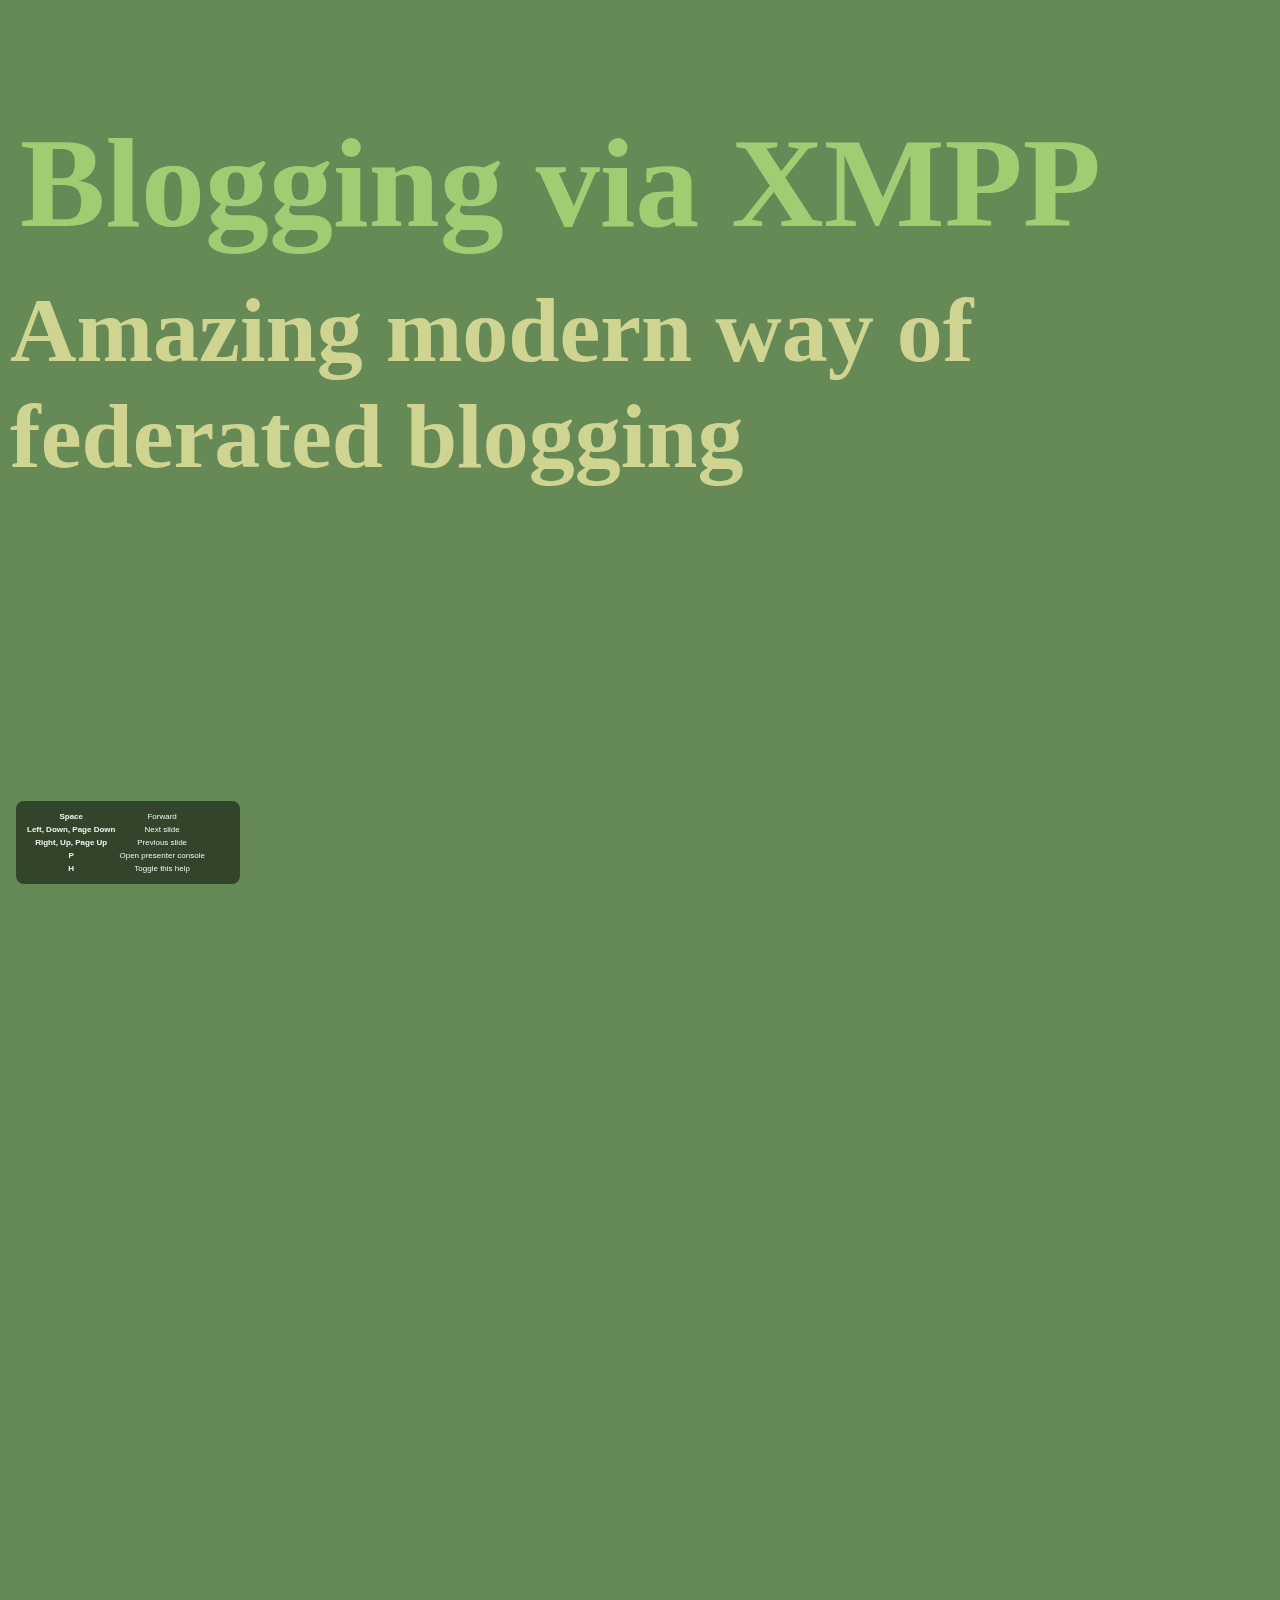
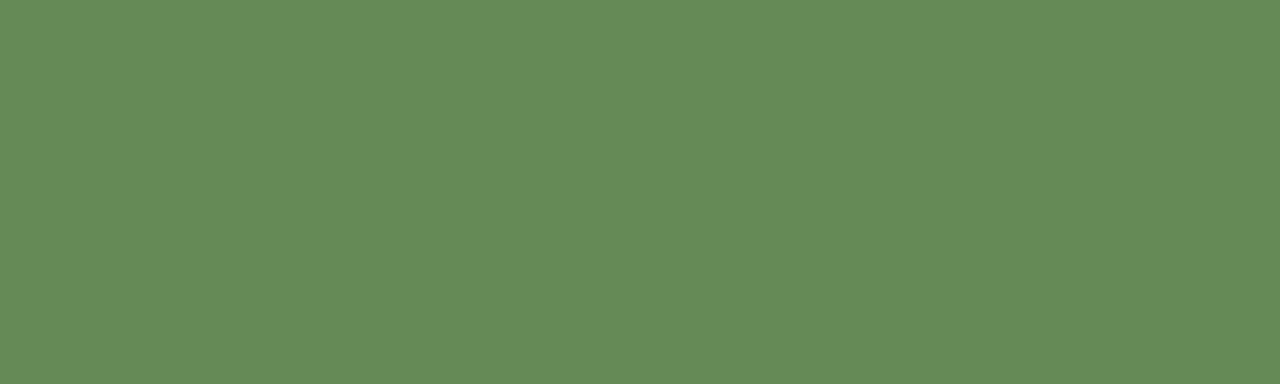
<file: output/index.html>
<!DOCTYPE html><html xmlns="http://www.w3.org/1999/xhtml"><head><title>Blogging via XMPP</title><meta name="generator" content="Hovercraft! 1.0 http://regebro.github.com/hovercraft"></meta><meta name="author" content="Sergey Dobrov"></meta><meta name="description" content="Amazing way of federated blogging."></meta><meta name="keywords" content="XMPP, PubSub, blogging, web, internet, network, communications, social networking"></meta><link rel="stylesheet" href="css/hovercraft.css" media="all"></link><link rel="stylesheet" href="css/impressConsole.css" media="all"></link><link rel="stylesheet" href="css/highlight.css" media="all"></link><link rel="stylesheet" href="assets/main.css" media="screen,projection"></link></head><body class="impress-not-supported"><div id="impress"><div class="step" step="0" data-x="0" data-y="0"><h1 id="blogging-via-xmpp">Blogging via XMPP</h1><h2 id="amazing-modern-way-of-federated-blogging">Amazing modern way of federated blogging</h2></div><div class="step" step="1" data-x="1600" data-y="0"><h1 id="internet-used-to-be">Internet used to be</h1><ul><li>consisting of number disjointed websites</li><li>fault tolerant</li><li>indexed by several search engines which were competiting by pulling info periodically from each site waiting for updates</li><li>each publisher owned their information</li></ul></div><div class="step" step="2" data-y="800" data-x="1600"><h1 id="internet-now">Internet now</h1><ul><li>mostly consists of big Internet services which control big part of World's information</li><li>information is being posted several times to each of those to cover bigger audience</li><li>users are limited with those services' policies</li><li>the services themselves are being manipulated by governments</li></ul></div><div class="step" step="3" data-x="3000" data-y="800"><h1 id="so">So?</h1><ul><li>equal access to information is not guaranteed</li><li>users have to have accounts on each service to be able to use them</li><li>the sites purposely make it impossible to check news without visiting sites</li><li>have to share information that we probably don't want to</li><li>actually don't own our info!</li><li>WEIRD?!</li></ul></div><div class="step" step="4" data-x="4400" data-y="800"><h1 id="do-we-have-a-superhero">Do we have a superhero?!</h1></div><div class="step" step="5" data-z="900" data-x="5800" data-y="800"><h1 id="yes">YES!</h1></div><div class="step" step="6" data-z="1800" data-x="7200" data-y="800" data-rotate-z="30"><h1 id="xmpp-pubsub-pep">XMPP &amp; PubSub/PEP</h1><ul><li>XMPP is well-known stable, many-times-implemented federated network</li><li>which puts <strong>security</strong> into the main corner</li><li>and is highly accessible from any perspective</li><li>PubSub is a well-known design pattern which makes it not necessary to poll for changes</li><li><em>C-C-C-COMBO!</em></li></ul></div><div class="step" step="7" data-x="8600" data-y="800" data-rotate-z="60" data-z="1800"><h1 id="blogs">Blogs</h1><ul><li>use PEP which turns each XMPP user into a PubSub service to store user posts</li><li>other users can subscribe to that service to receive updates</li><li>you also can ask the service to show you the posts</li><li>you have wide abilities to control permissions and even allow others to post to your blog</li></ul></div><div class="step" step="8" data-x="10000" data-y="800" data-rotate-z="90" data-z="1800"><h1 id="comments">Comments</h1><ul><li>blogs are not interested without feedback from readers</li><li>need to store comments</li><li>can use generic PubSub node for that aim, linking each post to it's own thread</li><li>thanks to XMPP's federation you don't need to register on all the blog services anymore, just use your JID to identify!</li></ul></div><div class="step" step="9" data-x="11400" data-y="800" data-rotate-z="120" data-z="1800"><h1 id="aggregation">Aggregation</h1><ul><li>sounds good but what about search, stats? how can I know who is the biggest blogger in the world?</li><li>don't try to resemble centralized web approaches!</li><li>aggregators are the services that are subscribed to everyone<ul><li>and receive updates <em>realtime</em></li><li>and can provide extra feeds in the same format by specific criterias</li><li>and there can be <em>unlimited</em> number of such aggregators</li><li>diversity!</li></ul></li></ul></div><div class="step" step="10" data-x="12800" data-y="800" data-z="1800" data-rotate-z="120"><h1 id="federation-too-old">Federation? Too old.</h1><h2 id="give-us-decentralization">Give us decentralization!</h2><ul><li>look at this as the protocol, not the implementation</li><li>the same clients will be able to work on every provider which uses the protocol</li><li>underlaying protocol can be completely decentralized!</li></ul></div><div class="step" step="11" data-x="14200" data-y="800" data-z="1800" data-rotate-z="120"><h1 id="but-this-is-the-far-far-future">but this is the far far future.</h1></div><div class="step" step="12" data-z="900" data-x="15600" data-y="800" data-rotate-z="120"><h1 id="which-can-become-true-only-if-you-help">Which can become true only if you help!</h1><h2 id="we-need-help">WE NEED HELP!</h2></div><div class="step" step="13" data-z="0" data-x="17000" data-y="800" data-rotate-z="120"><h1 id="what-can-you-do">What can you do?</h1><ul><li>read XEP-277</li><li>help with new XEPs<ul><li>XEP-315: Recipient Server Filtration</li><li>Privileged Entity</li><li>Namespace Delegation</li></ul></li><li>help to solve current PubSub spec problems</li></ul></div><div class="step" step="14" data-z="-900" data-x="18400" data-y="800" data-rotate-z="120"><h1 id="follow-these-on-standards-ml">Follow these on standards@ ML!</h1><h2 id="and-give-us-your-opinion">And give us your opinion!</h2></div><div class="step" step="15" data-x="19800" data-y="800" data-z="-900" data-rotate-z="120"><h1 id="xep-0277-microblogging-over-pep">XEP-0277: Microblogging over PEP</h1><ul><li>the main one</li><li>defines a way of putting blog in your PEP</li><li>rocks the world!</li></ul></div><div class="step" step="16" data-x="21200" data-y="800" data-z="-900" data-rotate-z="120"><h1 id="xep-0351-recipient-server-side-filtration">XEP-0351: Recipient Server-side Filtration</h1><ul><li>with current scheme of entity capabilities negotiating:<ul><li>one-way presence subscription doesn't work</li></ul></li><li>solution?<ul><li>send all the events to receiving server and let it decide!</li></ul></li><li>backwards compatible</li><li>implementations <strong>WANTED</strong>.</li></ul></div><div class="step" step="17" data-x="22600" data-y="800" data-z="-900" data-rotate-z="120"><h1 id="privileged-entity">Privileged Entity</h1><p>TODO</p></div><div class="step" step="18" data-x="24000" data-y="800" data-z="-900" data-rotate-z="120"><h1 id="namespace-delegation">Namespace Delegation</h1><p>TODO</p></div><div class="step" step="19" data-x="25400" data-y="800" data-z="-900" data-rotate-z="120"><h1 id="current-pubsub-problems">Current PubSub problems</h1><ul><li><a href="http://wiki.xmpp.org/web/PubSubIssues">http://wiki.xmpp.org/web/PubSubIssues</a></li><li>Bloated XEP-0060</li><li>Small incosistencies in XEP-0060</li><li>What else?</li></ul></div><div class="step" step="20" data-x="26800" data-y="800" data-z="-900" data-rotate-z="120"><h1 id="i-want-to-try">I want to try!</h1><p>Contacts and links here</p></div></div><div id="hovercraft-help"><table><tr><th>Space</th><td>Forward</td></tr><tr><th>Left, Down, Page Down</th><td>Next slide</td></tr><tr><th>Right, Up, Page Up</th><td>Previous slide</td></tr><tr><th>P</th><td>Open presenter console</td></tr><tr><th>H</th><td>Toggle this help</td></tr></table></div><script type="text/javascript" src="js/impress.js"></script><script type="text/javascript" src="js/impressConsole.js"></script><script type="text/javascript" src="js/hovercraft.js"></script></body></html>
</file>
<file: output/css/hovercraft.css>
/* This file left intentionally (almost) blank

   Landslide always adds a print.css and a screen.css, but they
   are not needed in impress.js, so this theme leaves them blank,
   except for hiding some things you want to hide.
   
   You can modify these files in your own fork, or you can add
   css-files in the landslide configuration file. 
   See https://github.com/adamzap/landslide#presentation-configuration
   
*/

.impress-supported .fallback-message,
.step .notes {
    display: none;
}

.step {
    width: 800px;
}


/* Help popup */

#hovercraft-help {
    background: none repeat scroll 0 0 rgba(0, 0, 0, 0.5);
    color: #EEEEEE;
    font-size: 50%;
    left: 2em;
    bottom: 2em;
    width: 26em;
    border-radius: 1em;
    padding: 1em;
    position: fixed;
    right: 0;
    text-align: center;
    z-index: 100;
    display: block;
    font-family: Verdana, Arial, Sans;
}

.impress-enabled #hovercraft-help.hide {
    display: none;
}

/*.impress-enabled #hovercraft-help.show {*/
    /*display: block;*/
/*}*/

#hovercraft-help.disabled {
    display: none;
}
</file>
<file: output/css/impressConsole.css>
html#impressconsole {
    height: 100%
}

#impressconsole body {
    padding: 0;
    margin: 20px;
    font-family: verdana, arial, sans-serif;
    font-size: 26px;
    height: 92%;
}

div#console {
    margin: 0;
    height: 94%;
}

div#views {
    float: left;
    width: 16em;
    margin-right: 1em;
}

div#blocker {
    width: 17em;
    height: 20em;
    position: absolute;
    top: 0;
    left: 0;
    display: blocker;
}

div#notes {
    overflow-x: hidden;
    overflow-y: auto;
    height: 95%;
}

div#notes p {
    margin-top: 0;
}

iframe#slideView {
    width: 16em;
    height: 12em;
}

iframe#preView {
    width: 8em;
    height: 6em;
}

div#controls {
    margin: 0;
    height: 6%;
}

div#prev {
    float: left;
}

div#next {
    float: right;
}

div#status {
    margin-left: 2em;
    margin-right: 2em;
    text-align: center;
    float: right;
}

div#clock {
    margin-left: 2em;
    margin-right: 2em;
    text-align: center;
    float: left;
}

div#timer {
    margin-left: 2em;
    margin-right: 2em;
    text-align: center;
    float: left;
}
</file>
<file: output/css/highlight.css>
.highlight .hll { background-color: #ffffcc }
.highlight .c { color: #408090; font-style: italic } /* Comment */
.highlight .err { border: 1px solid #FF0000 } /* Error */
.highlight .k { color: #007020; font-weight: bold } /* Keyword */
.highlight .o { color: #666666 } /* Operator */
.highlight .cm { color: #408090; font-style: italic } /* Comment.Multiline */
.highlight .cp { color: #007020 } /* Comment.Preproc */
.highlight .c1 { color: #408090; font-style: italic } /* Comment.Single */
.highlight .cs { color: #408090; background-color: #fff0f0 } /* Comment.Special */
.highlight .gd { color: #A00000 } /* Generic.Deleted */
.highlight .ge { font-style: italic } /* Generic.Emph */
.highlight .gr { color: #FF0000 } /* Generic.Error */
.highlight .gh { color: #000080; font-weight: bold } /* Generic.Heading */
.highlight .gi { color: #00A000 } /* Generic.Inserted */
.highlight .go { color: #303030 } /* Generic.Output */
.highlight .gp { color: #c65d09; font-weight: bold } /* Generic.Prompt */
.highlight .gs { font-weight: bold } /* Generic.Strong */
.highlight .gu { color: #800080; font-weight: bold } /* Generic.Subheading */
.highlight .gt { color: #0040D0 } /* Generic.Traceback */
.highlight .kc { color: #007020; font-weight: bold } /* Keyword.Constant */
.highlight .kd { color: #007020; font-weight: bold } /* Keyword.Declaration */
.highlight .kn { color: #007020; font-weight: bold } /* Keyword.Namespace */
.highlight .kp { color: #007020 } /* Keyword.Pseudo */
.highlight .kr { color: #007020; font-weight: bold } /* Keyword.Reserved */
.highlight .kt { color: #902000 } /* Keyword.Type */
.highlight .m { color: #208050 } /* Literal.Number */
.highlight .s { color: #4070a0 } /* Literal.String */
.highlight .na { color: #4070a0 } /* Name.Attribute */
.highlight .nb { color: #007020 } /* Name.Builtin */
.highlight .nc { color: #0e84b5; font-weight: bold } /* Name.Class */
.highlight .no { color: #60add5 } /* Name.Constant */
.highlight .nd { color: #555555; font-weight: bold } /* Name.Decorator */
.highlight .ni { color: #d55537; font-weight: bold } /* Name.Entity */
.highlight .ne { color: #007020 } /* Name.Exception */
.highlight .nf { color: #06287e } /* Name.Function */
.highlight .nl { color: #002070; font-weight: bold } /* Name.Label */
.highlight .nn { color: #0e84b5; font-weight: bold } /* Name.Namespace */
.highlight .nt { color: #062873; font-weight: bold } /* Name.Tag */
.highlight .nv { color: #bb60d5 } /* Name.Variable */
.highlight .ow { color: #007020; font-weight: bold } /* Operator.Word */
.highlight .w { color: #bbbbbb } /* Text.Whitespace */
.highlight .mf { color: #208050 } /* Literal.Number.Float */
.highlight .mh { color: #208050 } /* Literal.Number.Hex */
.highlight .mi { color: #208050 } /* Literal.Number.Integer */
.highlight .mo { color: #208050 } /* Literal.Number.Oct */
.highlight .sb { color: #4070a0 } /* Literal.String.Backtick */
.highlight .sc { color: #4070a0 } /* Literal.String.Char */
.highlight .sd { color: #4070a0; font-style: italic } /* Literal.String.Doc */
.highlight .s2 { color: #4070a0 } /* Literal.String.Double */
.highlight .se { color: #4070a0; font-weight: bold } /* Literal.String.Escape */
.highlight .sh { color: #4070a0 } /* Literal.String.Heredoc */
.highlight .si { color: #70a0d0; font-style: italic } /* Literal.String.Interpol */
.highlight .sx { color: #c65d09 } /* Literal.String.Other */
.highlight .sr { color: #235388 } /* Literal.String.Regex */
.highlight .s1 { color: #4070a0 } /* Literal.String.Single */
.highlight .ss { color: #517918 } /* Literal.String.Symbol */
.highlight .bp { color: #007020 } /* Name.Builtin.Pseudo */
.highlight .vc { color: #bb60d5 } /* Name.Variable.Class */
.highlight .vg { color: #bb60d5 } /* Name.Variable.Global */
.highlight .vi { color: #bb60d5 } /* Name.Variable.Instance */
.highlight .il { color: #208050 } /* Literal.Number.Integer.Long */
</file>
<file: output/assets/main.css>
@import url(http://fonts.googleapis.com/css?family=Exo 2+2);
@font-face {
	font-family: "Caviar Dreams";
	font-style: normal;
	src: url("/assets/CaviarDreams.ttf");
}

body {
	background-color: #658A55;
	color: #FFFFFF;
	font-family: "Caviar Dreams";
}

* {
	margin: 0px;
}

p,li {
	line-height: 1.1em;
}
h1 {
	font-size: 128px;
	color: #A2CC72;
	font-family: "Exo 2";
	margin: 20px;
}
h2 {
	font-size: 92px;
	color: #CFD490;
	font-family: "Exo 2";
	margin: 10px;
}
.body {
	font-size: 80px;
}
a {
	background: none repeat scroll 0 0 rgba(255, 255, 255, 0.5);
	border-radius: 0.2em;
	color: inherit;
	padding: 0 0.1em;
	text-decoration: none;
	transition: all 0.5s ease 0s;
}
a:hover, a:focus {
	background: none repeat scroll 0 0 #FFFFFF;
}
.step {
	height: 720px;
	width: 1280px;
	position: relative;
	font-size: 50px;
}
</file>
